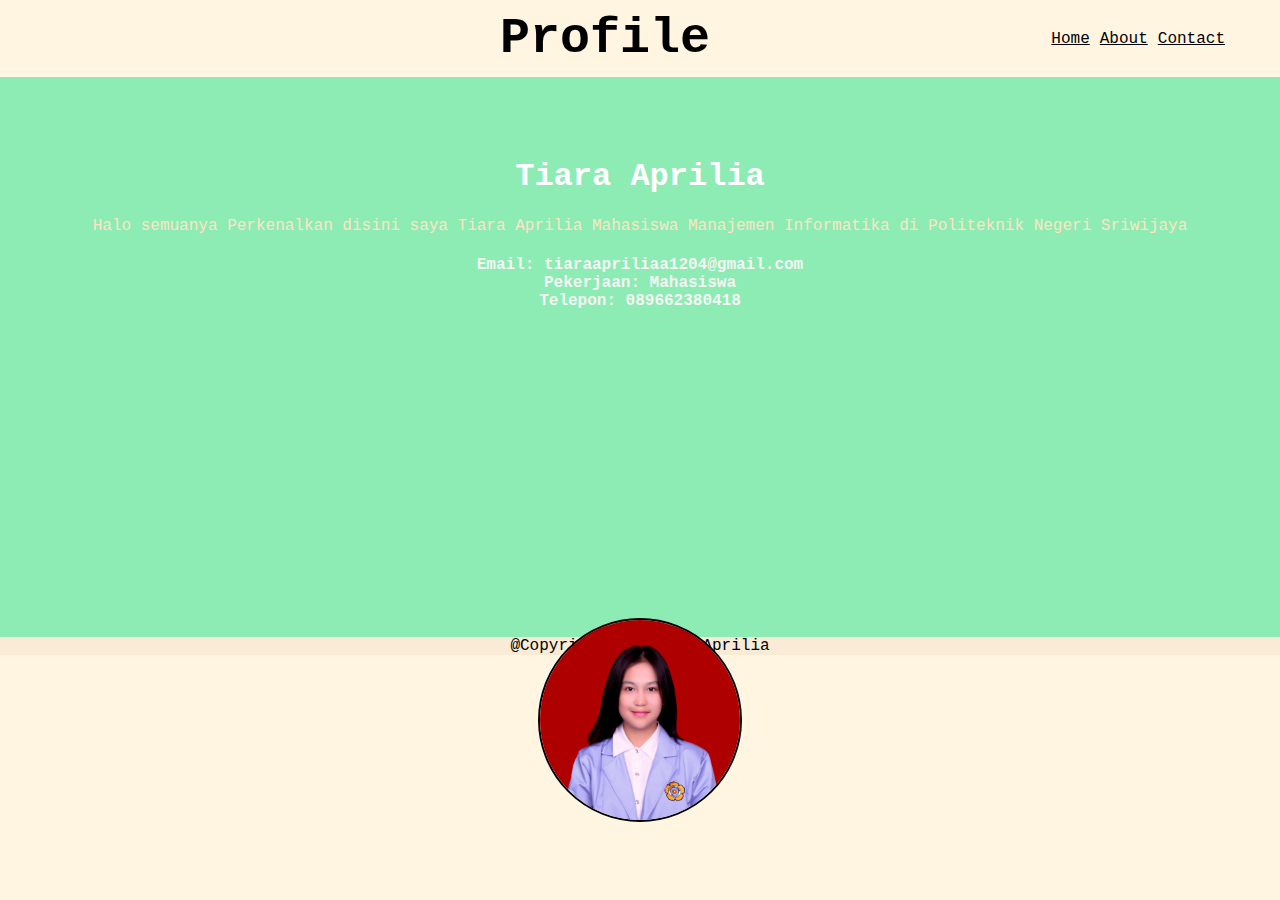
<file: index.html>
<!DOCTYPE html>
<html lang="en">
<head>
<meta charset="UTF-8">
<meta name="viewport" content="width=device-width, initial-scale=1.0">
<title>Portofolio Project</title>
<link rel="stylesheet" href="style.css">

<style>
  body{
    background-color: #FFF5E0;
    margin: 0px;
  }
  footer{
    clear: both;
    text-align: center;
    background-color: antiquewhite;
  }
</style>

</head>
<body>

  <!-- bagian navbar -->
  <div class="navbar">
    <div class="logo" ><b>Profile</b></div>
    <ul>
      <li><a href="#">Home</a></li>
      <li><a href="./about.html">About</a></li>
      <li><a href="#Contact">Contact</a></li>
    </ul>
  </div>

  <!-- bagian inti -->
  <section id="Contact">
  <div class="mid">
    <div class="text">
      <div class="circle">
        <img src="./asset/Tiara Aprilia.jpg" alt="Foto Saya">
      </div>
      <h1>Tiara Aprilia</h1>
      <p id="paragraf">Halo semuanya Perkenalkan disini saya Tiara Aprilia Mahasiswa Manajemen Informatika di Politeknik Negeri Sriwijaya</p>
      <h4>Email: tiaraapriliaa1204@gmail.com
        <br>
        Pekerjaan: Mahasiswa
        <br>
        Telepon: 089662380418
      </h4>
    </div>
  </div>
  </section>

  <footer>
    @Copyright by Tiara Aprilia
  </footer>
</body>
</html>
</file>
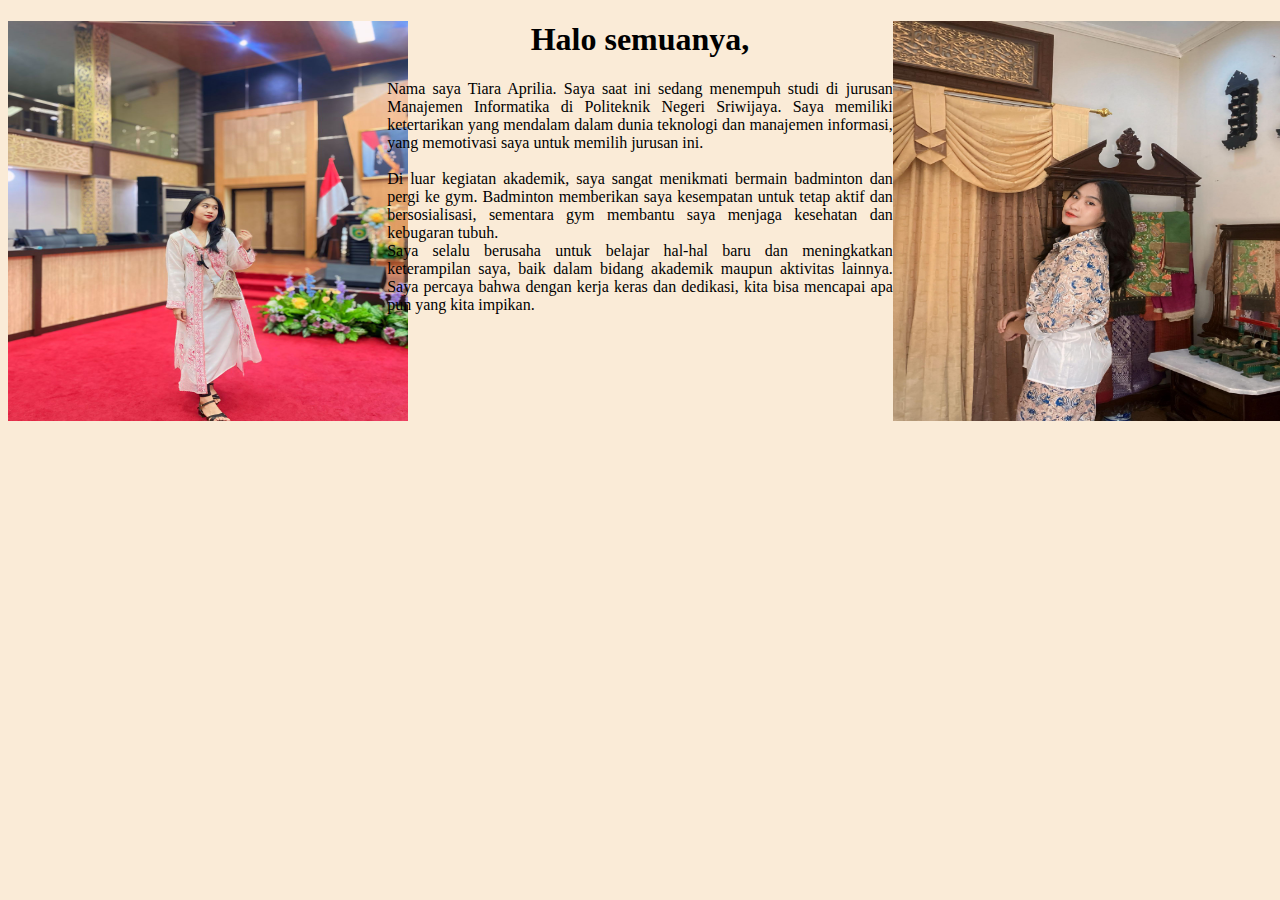
<file: about.html>
<!DOCTYPE html>
<html lang="en">
<head>
    <meta charset="UTF-8">
    <meta name="viewport" content="width=device-width, initial-scale=1.0">
    <title>About Me</title>
    <style>
        *{
            background-color: antiquewhite;
        }
        div{
            display: inline-block;
            width: 30%;
            align-items: center ;
        }

        .foto1{
            float: left;
            background-color: antiquewhite;
            
        }
        .foto2{
            float: right;
            background-color: antiquewhite;
            
        }
        p{
            text-align:justify;
        }
    </style>
</head>
<body>
    <div class="foto1">
        <img src="./asset/Foto1.jpeg" alt="Foto Tiara 1" style="height: 400px; width: 400px;">
    </div>
    <div class="foto2">
        <img src="./asset/Foto2.jpeg" alt="Foto Tiara 2"style="height: 400px; width: 400px;">
    </div>

    <h1 style="text-align: center;">Halo semuanya,</h1>

    <P>Nama saya Tiara Aprilia. Saya saat ini sedang menempuh studi di jurusan Manajemen Informatika di Politeknik Negeri Sriwijaya. Saya memiliki ketertarikan yang mendalam dalam dunia teknologi dan manajemen informasi, yang memotivasi saya untuk memilih jurusan ini. <br> <br>
        
        Di luar kegiatan akademik, saya sangat menikmati bermain badminton dan pergi ke gym. Badminton memberikan saya kesempatan untuk tetap aktif dan bersosialisasi, sementara gym membantu saya menjaga kesehatan dan kebugaran tubuh. <br> 
        
        Saya selalu berusaha untuk belajar hal-hal baru dan meningkatkan keterampilan saya, baik dalam bidang akademik maupun aktivitas lainnya. Saya percaya bahwa dengan kerja keras dan dedikasi, kita bisa mencapai apa pun yang kita impikan. 
    </P>
</body>
</html>
</file>
<file: style.css>
*{
    font-family: 'Courier New', Courier, monospace;
}

.navbar{
    display: flex;
    align-items: center;
    justify-content: space-between;
    margin: 0 auto;
    padding: 10px 50px;
}

.logo{
    font-size: 50px;
    margin-left: 450px;
}

.mid{
    background-color: #8DECB4;
    padding-top: 60px;
    height: 500px;
}

#paragraf{
    color: bisque;
    text-align: center;
}

h4{
    color: whitesmoke;
    text-align: center;
}

h1{
    color: white;
    text-align: center;
}

ul{
    display: flex;
}

li{
    list-style: none;
}

a{
    padding: 0px 5px;
    color: black;
}

.circle {
    width: 200px;
    height: 200px;
    border-radius: 50%;
    overflow: hidden;
    border: 2px solid #000;
    position: absolute; /* Mengatur posisi absolut */
    top: 80%; /* Mengatur posisi vertikal di tengah */
    left: 50%; /* Mengatur posisi horizontal di tengah */
    transform: translate(-50%, -50%); /* Menggeser lingkaran ke tengah */
}

.circle img {
    width: 100%;
    height: 100%;
    object-fit: cover; /* Mengatur gambar agar memenuhi area dengan mempertahankan rasio aspek */
}
</file>
